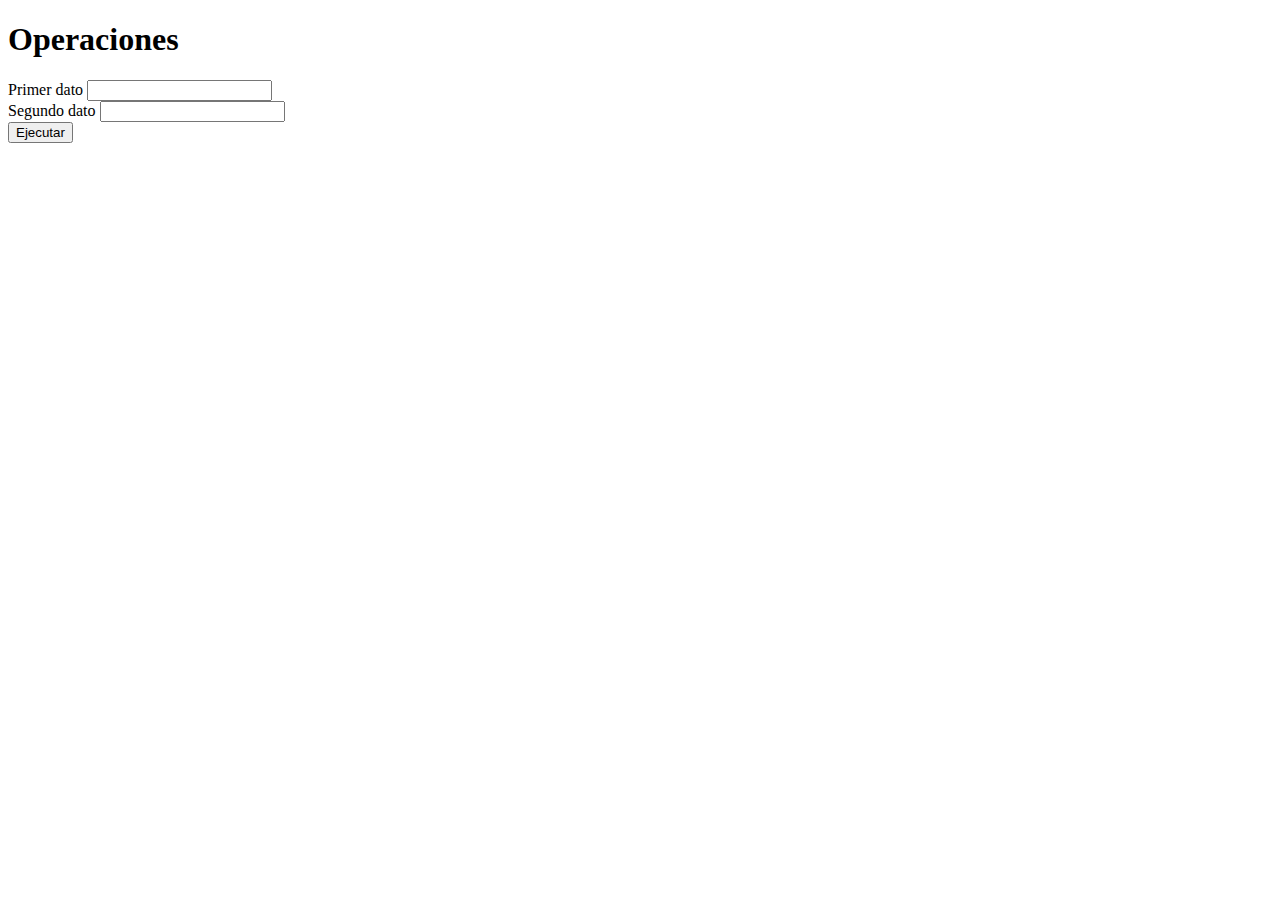
<file: ejemplo1.html>
<!DOCTYPE html>
<html lang="en">
<head>
    <meta charset="UTF-8">
    <meta http-equiv="X-UA-Compatible" content="IE=edge">
    <meta name="viewport" content="width=device-width, initial-scale=1.0">
    <title>Formularios</title>
</head>
<body>
    <h1>Operaciones</h1>
    <label for="fdato1">Primer dato</label>
    <input type="text" id="fdato1"><br>
    <label for="fdato2">Segundo dato</label>
    <input type="text" id="fdato2"><br>
    <button onclick="saludar()">Ejecutar</button>
    <p id="datos"></p>
    <script>
        function saludar(){
            const persona=[];

            valor = document.getElementById("fdato1").value;
            valor = document.getElementById("fdato2").value;
            if( isNaN(valor) && isNaN(valor2)) {
                alert("Debe ingresar valores numericos")
            }else{
                persona[0]=document.getElementById("fdato1").value;
                persona[1]=document.getElementById("fdato2").value;//?Para obtener un elemento de un arreglo, se puede hacer colocando su nombre seguido de [pocision].
            //persona[2]=prompt("Cual es tu edad?");
            //persona[3]="Fin";
                document.getElementById("datos").innerHTML=persona;//?Para obtener todos los datos del arreglo, simplemente se coloca el nombre del arreglo.
            }            
        }
    </script>
</body>
</html>
</file>
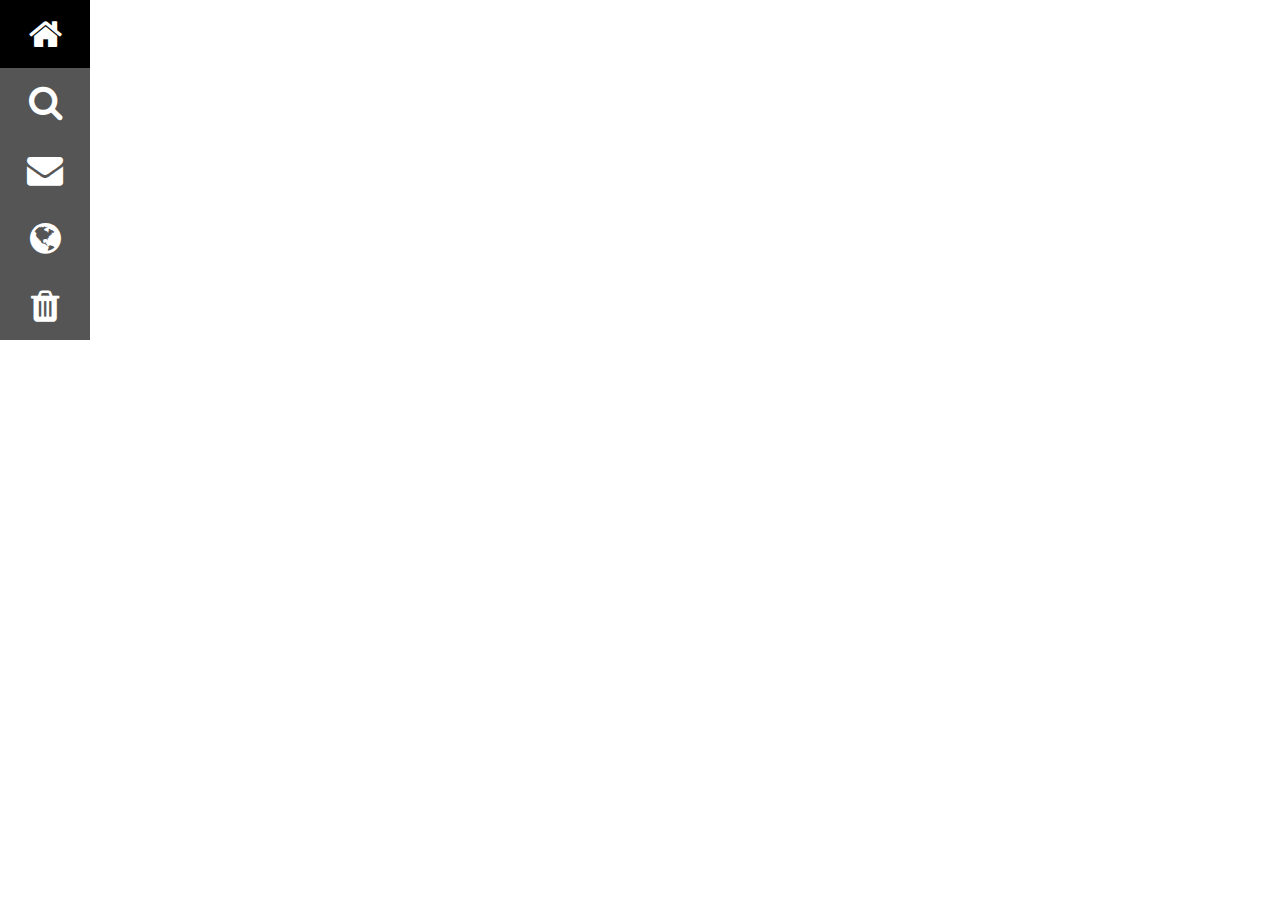
<file: ejemplo2.html>
<html lang="en">
<head>
    <meta charset="UTF-8">
    <meta http-equiv="X-UA-Compatible" content="IE=edge">
    <meta name="viewport" content="width=device-width, initial-scale=1.0">
    <title>Document</title>
    <link rel="stylesheet" href="https://cdnjs.cloudflare.com/ajax/libs/font-awesome/4.7.0/css/font-awesome.min.css">
</head>
<body>
    <style>
        body {margin:0}
        
        .icon-bar {
          width: 90px;
          background-color: #555;
        }
        
        .icon-bar a {
          display: block;
          text-align: center;
          padding: 16px;
          transition: all 0.3s ease;
          color: white;
          font-size: 36px;
        }
        
        .icon-bar a:hover {
          background-color: #000;
        }
        
        .active {
          background-color: #0470aa;
        }
        </style>
        <body>
        
        <div class="icon-bar">
          <a class="active" href="#"><i class="fa fa-home"></i></a> 
          <a href="#"><i class="fa fa-search"></i></a> 
          <a href="#"><i class="fa fa-envelope"></i></a> 
          <a href="#"><i class="fa fa-globe"></i></a>
          <a href="#"><i class="fa fa-trash"></i></a> 
        </div>
</body>
</html>
</file>
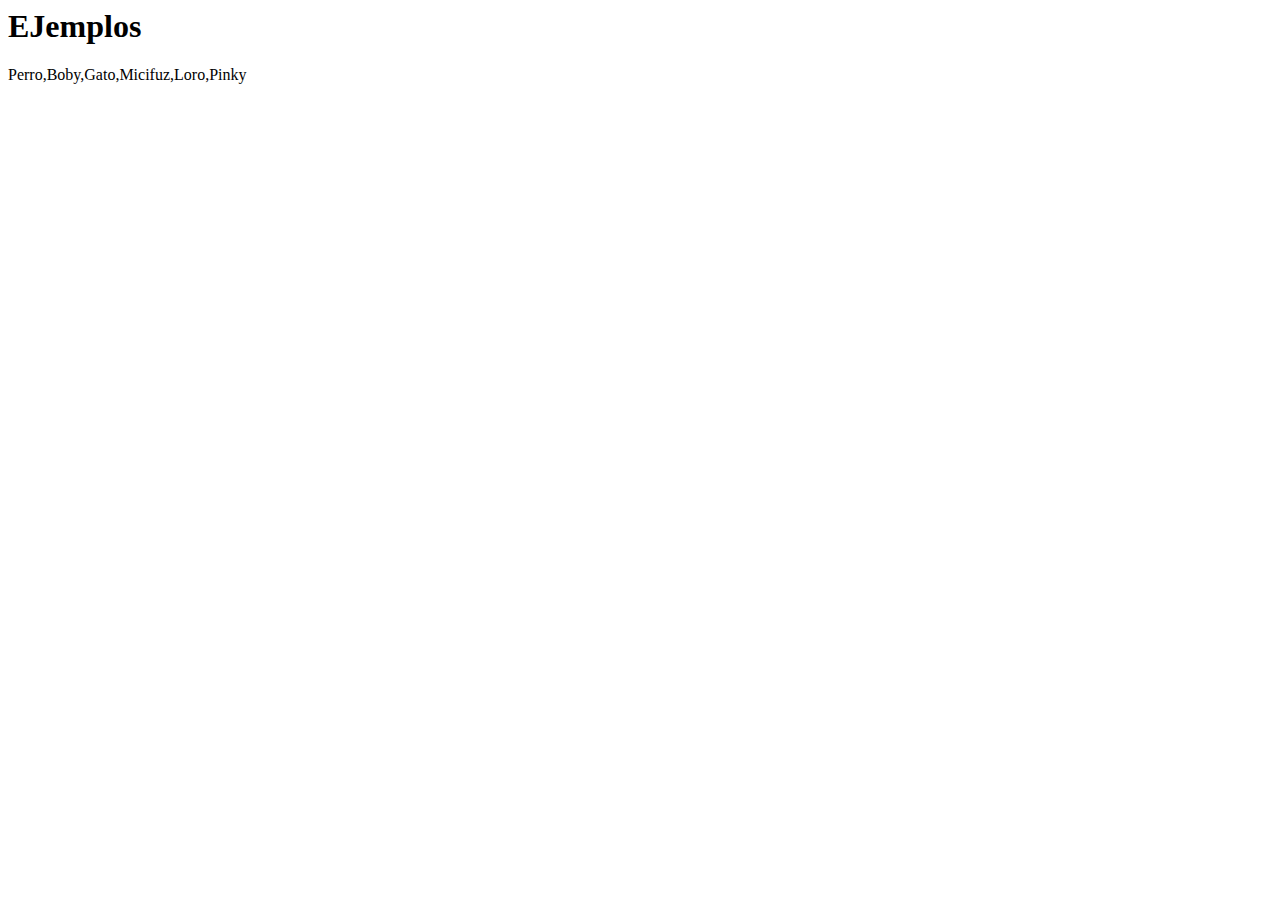
<file: ejemplosjs.html>
<html lang="en">
<head>
    <meta charset="UTF-8">
    <meta http-equiv="X-UA-Compatible" content="IE=edge">
    <meta name="viewport" content="width=device-width, initial-scale=1.0">
    <title>Document</title>
    <script src="js/apuntes.js"></script>
</head>
<body>
    <h1>EJemplos</h1>
    <p id="aqui"> ejemplo</p>
    <script>
        let mascotas=[["Perro","Boby"],["Gato","Micifuz"],["Loro","Pinky"]];
        document.getElementById('aqui').innerHTML=mascotas;
    </script>
</body>
</html>
</file>
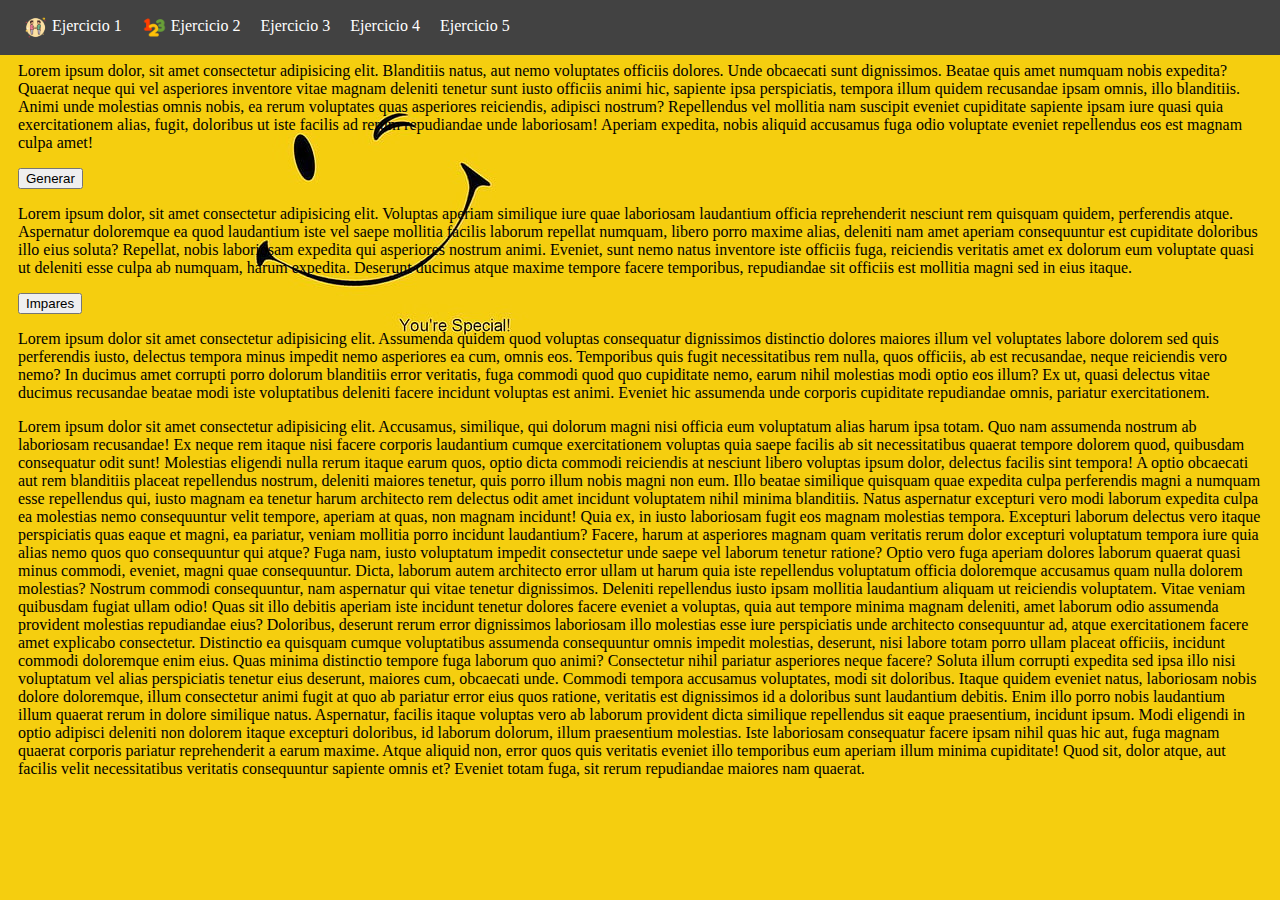
<file: inicio.html>
<!DOCTYPE html>
<html lang="en">
<head>
    <meta charset="UTF-8">
    <meta http-equiv="X-UA-Compatible" content="IE=edge">
    <meta name="viewport" content="width=device-width, initial-scale=1.0">
    <title>Examen</title>
    <link rel="stylesheet" href="css/estilo.css">
    <script src="js/main.js"></script>
</head>
<body>
    <div class="menu">
        <a href="#ej1">
            <img src="img/saludar.png" alt="error" width="25px">
            Ejercicio 1
        </a>
        <a href="#ej2">
            <img src="img/pares.png" alt="" width="25px">
            Ejercicio 2
        </a>
        <a href="#ej3">Ejercicio 3</a>
        <a href="#ej4">Ejercicio 4</a>
        <a href="#ej5">Ejercicio 5</a>
    </div>
    <div class="cuerpo">
        <div id="ej1">
                <button onclick="saludar()">Saludar</button>
                <p id="datos"></p>
                <p>Lorem ipsum dolor, sit amet consectetur adipisicing elit. Blanditiis natus, aut nemo voluptates officiis dolores. Unde obcaecati sunt dignissimos. Beatae quis amet numquam nobis expedita? Quaerat neque qui vel asperiores inventore vitae magnam deleniti tenetur sunt iusto officiis animi hic, sapiente ipsa perspiciatis, tempora illum quidem recusandae ipsam omnis, illo blanditiis. Animi unde molestias omnis nobis, ea rerum voluptates quas asperiores reiciendis, adipisci nostrum? Repellendus vel mollitia nam suscipit eveniet cupiditate sapiente ipsam iure quasi quia exercitationem alias, fugit, doloribus ut iste facilis ad rerum repudiandae unde laboriosam! Aperiam expedita, nobis aliquid accusamus fuga odio voluptate eveniet repellendus eos est magnam culpa amet!</p>
        </div>
        <div id="ej2">
                <button  onclick="serie()">Generar</button>
                <p id="serie"></p>
                <p>Lorem ipsum dolor, sit amet consectetur adipisicing elit. Voluptas aperiam similique iure quae laboriosam laudantium officia reprehenderit nesciunt rem quisquam quidem, perferendis atque. Aspernatur doloremque ea quod laudantium iste vel saepe mollitia facilis laborum repellat numquam, libero porro maxime alias, deleniti nam amet aperiam consequuntur est cupiditate doloribus illo eius soluta? Repellat, nobis laboriosam expedita qui asperiores nostrum animi. Eveniet, sunt nemo natus inventore iste officiis fuga, reiciendis veritatis amet ex dolorum eum voluptate quasi ut deleniti esse culpa ab numquam, harum expedita. Deserunt ducimus atque maxime tempore facere temporibus, repudiandae sit officiis est mollitia magni sed in eius itaque.</p>
        </div>
        <div id="ej3">
                <button  onclick="impares()">Impares</button>
                <p id="resultado"></p>
                <p>Lorem ipsum dolor sit amet consectetur adipisicing elit. Assumenda quidem quod voluptas consequatur dignissimos distinctio dolores maiores illum vel voluptates labore dolorem sed quis perferendis iusto, delectus tempora minus impedit nemo asperiores ea cum, omnis eos. Temporibus quis fugit necessitatibus rem nulla, quos officiis, ab est recusandae, neque reiciendis vero nemo? In ducimus amet corrupti porro dolorum blanditiis error veritatis, fuga commodi quod quo cupiditate nemo, earum nihil molestias modi optio eos illum? Ex ut, quasi delectus vitae ducimus recusandae beatae modi iste voluptatibus deleniti facere incidunt voluptas est animi. Eveniet hic assumenda unde corporis cupiditate repudiandae omnis, pariatur exercitationem.</p>
        </div>
        <div>
            Lorem ipsum dolor sit amet consectetur adipisicing elit. Accusamus, similique, qui dolorum magni nisi officia eum voluptatum alias harum ipsa totam. Quo nam assumenda nostrum ab laboriosam recusandae! Ex neque rem itaque nisi facere corporis laudantium cumque exercitationem voluptas quia saepe facilis ab sit necessitatibus quaerat tempore dolorem quod, quibusdam consequatur odit sunt! Molestias eligendi nulla rerum itaque earum quos, optio dicta commodi reiciendis at nesciunt libero voluptas ipsum dolor, delectus facilis sint tempora! A optio obcaecati aut rem blanditiis placeat repellendus nostrum, deleniti maiores tenetur, quis porro illum nobis magni non eum. Illo beatae similique quisquam quae expedita culpa perferendis magni a numquam esse repellendus qui, iusto magnam ea tenetur harum architecto rem delectus odit amet incidunt voluptatem nihil minima blanditiis. Natus aspernatur excepturi vero modi laborum expedita culpa ea molestias nemo consequuntur velit tempore, aperiam at quas, non magnam incidunt! Quia ex, in iusto laboriosam fugit eos magnam molestias tempora. Excepturi laborum delectus vero itaque perspiciatis quas eaque et magni, ea pariatur, veniam mollitia porro incidunt laudantium? Facere, harum at asperiores magnam quam veritatis rerum dolor excepturi voluptatum tempora iure quia alias nemo quos quo consequuntur qui atque? Fuga nam, iusto voluptatum impedit consectetur unde saepe vel laborum tenetur ratione? Optio vero fuga aperiam dolores laborum quaerat quasi minus commodi, eveniet, magni quae consequuntur. Dicta, laborum autem architecto error ullam ut harum quia iste repellendus voluptatum officia doloremque accusamus quam nulla dolorem molestias? Nostrum commodi consequuntur, nam aspernatur qui vitae tenetur dignissimos. Deleniti repellendus iusto ipsam mollitia laudantium aliquam ut reiciendis voluptatem. Vitae veniam quibusdam fugiat ullam odio! Quas sit illo debitis aperiam iste incidunt tenetur dolores facere eveniet a voluptas, quia aut tempore minima magnam deleniti, amet laborum odio assumenda provident molestias repudiandae eius? Doloribus, deserunt rerum error dignissimos laboriosam illo molestias esse iure perspiciatis unde architecto consequuntur ad, atque exercitationem facere amet explicabo consectetur. Distinctio ea quisquam cumque voluptatibus assumenda consequuntur omnis impedit molestias, deserunt, nisi labore totam porro ullam placeat officiis, incidunt commodi doloremque enim eius. Quas minima distinctio tempore fuga laborum quo animi? Consectetur nihil pariatur asperiores neque facere? Soluta illum corrupti expedita sed ipsa illo nisi voluptatum vel alias perspiciatis tenetur eius deserunt, maiores cum, obcaecati unde. Commodi tempora accusamus voluptates, modi sit doloribus. Itaque quidem eveniet natus, laboriosam nobis dolore doloremque, illum consectetur animi fugit at quo ab pariatur error eius quos ratione, veritatis est dignissimos id a doloribus sunt laudantium debitis. Enim illo porro nobis laudantium illum quaerat rerum in dolore similique natus. Aspernatur, facilis itaque voluptas vero ab laborum provident dicta similique repellendus sit eaque praesentium, incidunt ipsum. Modi eligendi in optio adipisci deleniti non dolorem itaque excepturi doloribus, id laborum dolorum, illum praesentium molestias. Iste laboriosam consequatur facere ipsam nihil quas hic aut, fuga magnam quaerat corporis pariatur reprehenderit a earum maxime. Atque aliquid non, error quos quis veritatis eveniet illo temporibus eum aperiam illum minima cupiditate! Quod sit, dolor atque, aut facilis velit necessitatibus veritatis consequuntur sapiente omnis et? Eveniet totam fuga, sit rerum repudiandae maiores nam quaerat.
        </div>
    </div>
</body>
</html>
</file>
<file: css/estilo.css>
/*
*La clase estilo1 realiza ..
? Como se podria colocar un borde
! No funciona en opera 3
todo Falta 2 clases para las tablas
*/
body{
    background-image: url("/img/fondo2.jpg");
    background-repeat: no-repeat;
    background-color: #F5CE0F;
}
.estilo1{
    color: mediumseagreen;
    font-family: 'Trebuchet MS', 'Lucida Sans Unicode', 'Lucida Grande', 'Lucida Sans', Arial, sans-serif;
    border: 3px solid;
}
.estilo2{
    color: mediumseagreen;
    font-family: 'Trebuchet MS', 'Lucida Sans Unicode', 'Lucida Grande', 'Lucida Sans', Arial, sans-serif;
    border: 3px solid;
}
.estilo3{
    color: mediumseagreen;
    font-family: 'Trebuchet MS', 'Lucida Sans Unicode', 'Lucida Grande', 'Lucida Sans', Arial, sans-serif;
    border: 3px solid;
}

.menu{
    overflow: hidden;
    position: fixed;
    background-color: rgb(66, 66, 66);
    width: 100%; 
    /*
    *El atributo FIXED, permite que un elemento se pocisione ajustandose a la ventana del navegador
    */
    top: 0;
    left: 0;
    padding: 15px;
}
.menu a{
    color: white;
    font-family: Roboto;
    font-size: medium;
    text-decoration: none;
    padding-top: 8px;
    padding-bottom: 8px;
    padding-left: 8px;
    padding-right: 8px;
    transition-duration: 0.5s;
}
.menu a:hover{
    font-weight: 800;
    background-color: white;
    color: #424242;
    font-size: large;
}

.cuerpo{
    margin-top: 15px;
    padding: 10px;
    font-family: Raleway;
}
img{
    vertical-align: middle;
}
</file>
